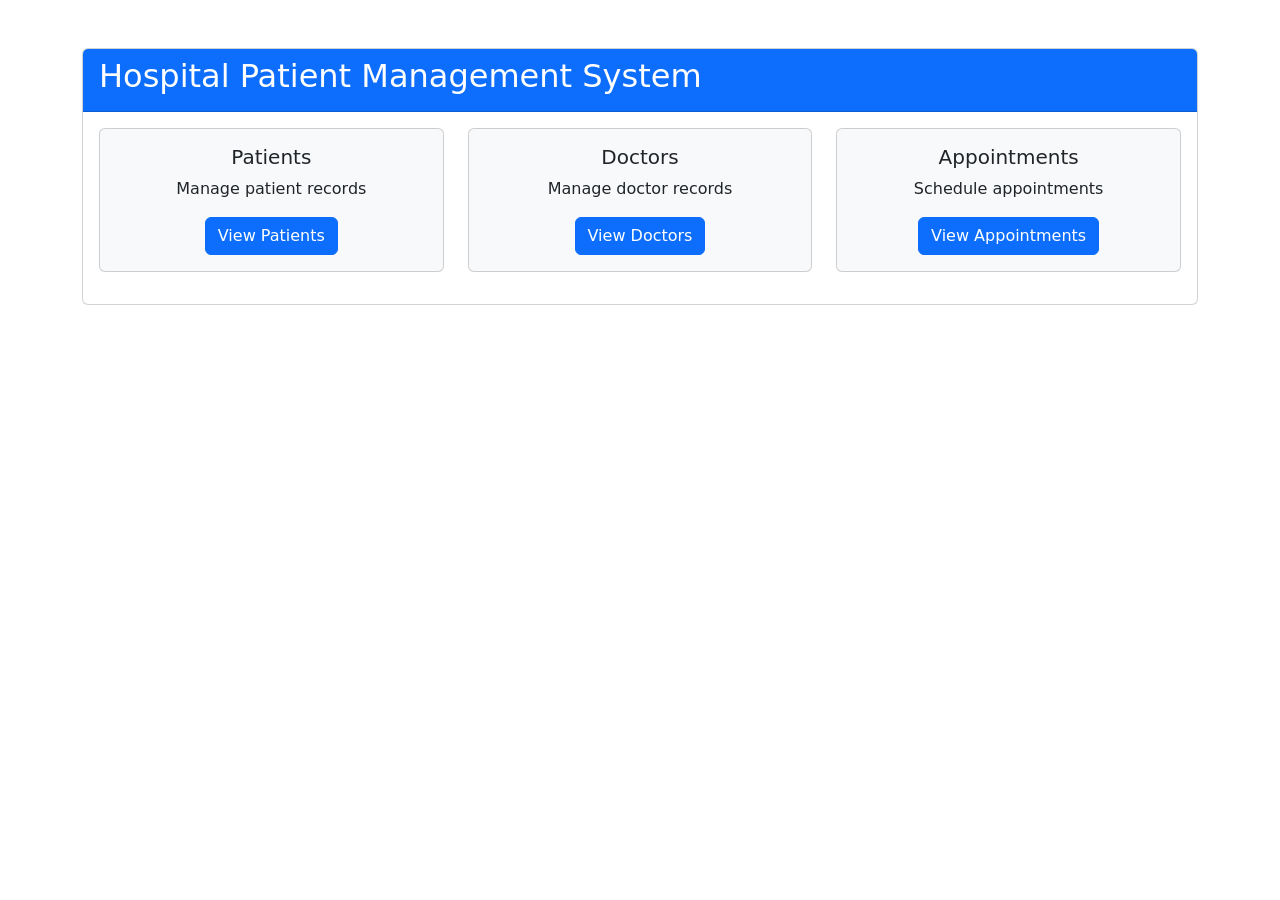
<file: src/main/resources/templates/index.html>
<!DOCTYPE html>
<html xmlns:th="http://www.thymeleaf.org">
<head>
    <meta charset="UTF-8">
    <title>Hospital Management</title>
    <link href="https://cdn.jsdelivr.net/npm/bootstrap@5.3.2/dist/css/bootstrap.min.css" rel="stylesheet">
</head>
<body>
<div class="container mt-5">
    <div class="card">
        <div class="card-header bg-primary text-white">
            <h2>Hospital Patient Management System</h2>
        </div>
        <div class="card-body">
            <div class="row text-center">
                <div class="col-md-4 mb-3">
                    <div class="card bg-light">
                        <div class="card-body">
                            <h5>Patients</h5>
                            <p>Manage patient records</p>
                            <a href="/patients" class="btn btn-primary">View Patients</a>
                        </div>
                    </div>
                </div>
                <div class="col-md-4 mb-3">
                    <div class="card bg-light">
                        <div class="card-body">
                            <h5>Doctors</h5>
                            <p>Manage doctor records</p>
                            <a href="/doctors" class="btn btn-primary">View Doctors</a>
                        </div>
                    </div>
                </div>
                <div class="col-md-4 mb-3">
                    <div class="card bg-light">
                        <div class="card-body">
                            <h5>Appointments</h5>
                            <p>Schedule appointments</p>
                            <a href="/appointments" class="btn btn-primary">View Appointments</a>
                        </div>
                    </div>
                </div>
            </div>
        </div>
    </div>
</div>
</body>
</html>
</file>
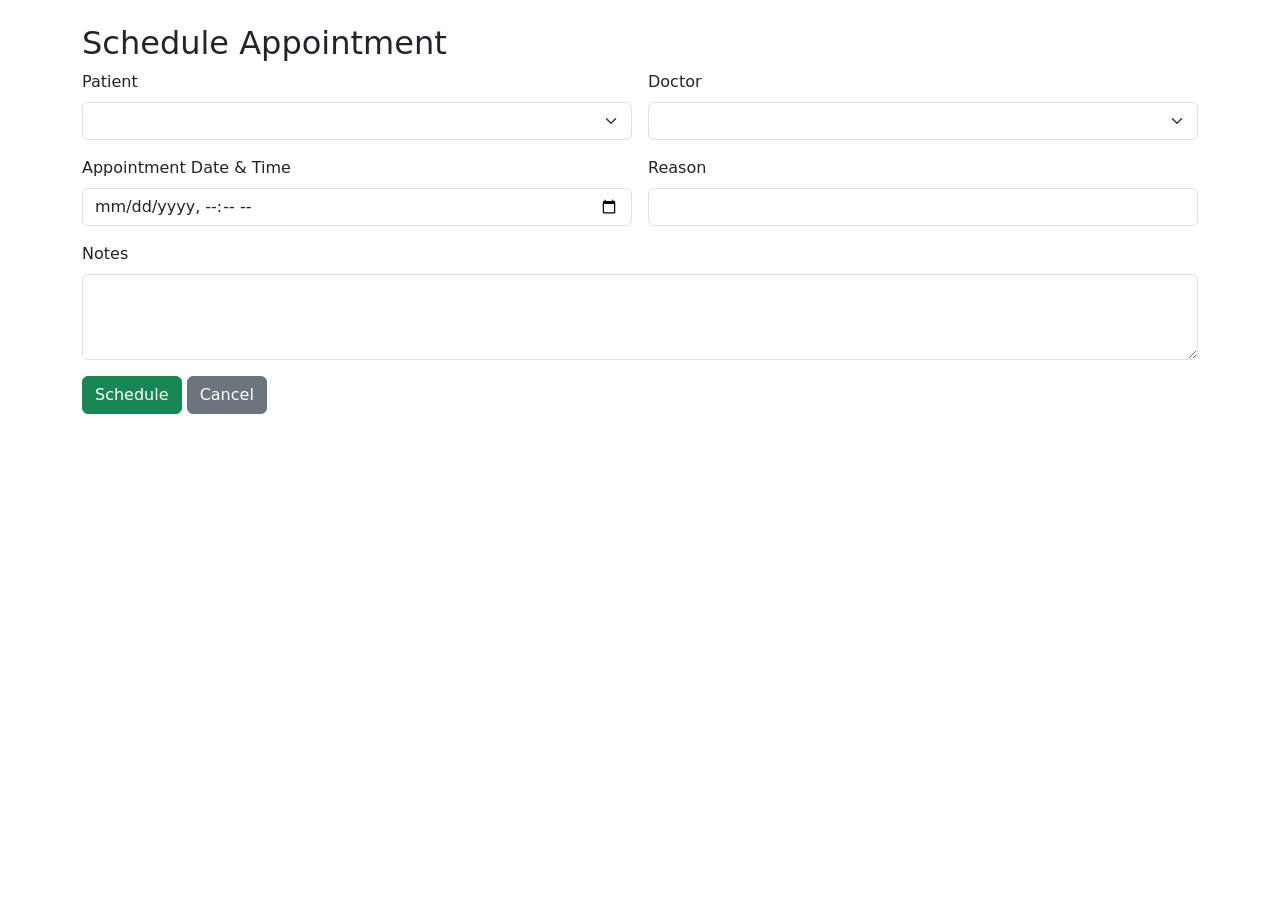
<file: src/main/resources/templates/appointments/form.html>
<!DOCTYPE html>
<html xmlns:th="http://www.thymeleaf.org">
<head>
    <meta charset="UTF-8">
    <title>Schedule Appointment</title>
    <link href="https://cdn.jsdelivr.net/npm/bootstrap@5.3.2/dist/css/bootstrap.min.css" rel="stylesheet">
</head>
<body>
<div class="container mt-4">
    <h2>Schedule Appointment</h2>
    <form th:action="@{/appointments}" method="post" class="row g-3">
        <input type="hidden" name="patientId" th:value="${appointment.patient.id}">
        <input type="hidden" name="doctorId" th:value="${appointment.doctor.id}">

        <div class="col-md-6">
            <label class="form-label">Patient</label>
            <select class="form-select" name="patientId" required>
                <option th:each="p : ${patients}" th:value="${p.id}" th:text="${p.firstName} + ' ' + ${p.lastName}"></option>
            </select>
        </div>

        <div class="col-md-6">
            <label class="form-label">Doctor</label>
            <select class="form-select" name="doctorId" required>
                <option th:each="d : ${doctors}" th:value="${d.id}" th:text="'Dr. ' + ${d.firstName} + ' ' + ${d.lastName}"></option>
            </select>
        </div>

        <div class="col-md-6">
            <label class="form-label">Appointment Date & Time</label>
            <input type="datetime-local" class="form-control" name="appointmentDate" required>
        </div>

        <div class="col-md-6">
            <label class="form-label">Reason</label>
            <input type="text" class="form-control" name="reason">
        </div>

        <div class="col-md-12">
            <label class="form-label">Notes</label>
            <textarea class="form-control" name="notes" rows="3"></textarea>
        </div>

        <div class="col-12">
            <button type="submit" class="btn btn-success">Schedule</button>
            <a href="/appointments" class="btn btn-secondary">Cancel</a>
        </div>
    </form>
</div>
</body>
</html>
</file>
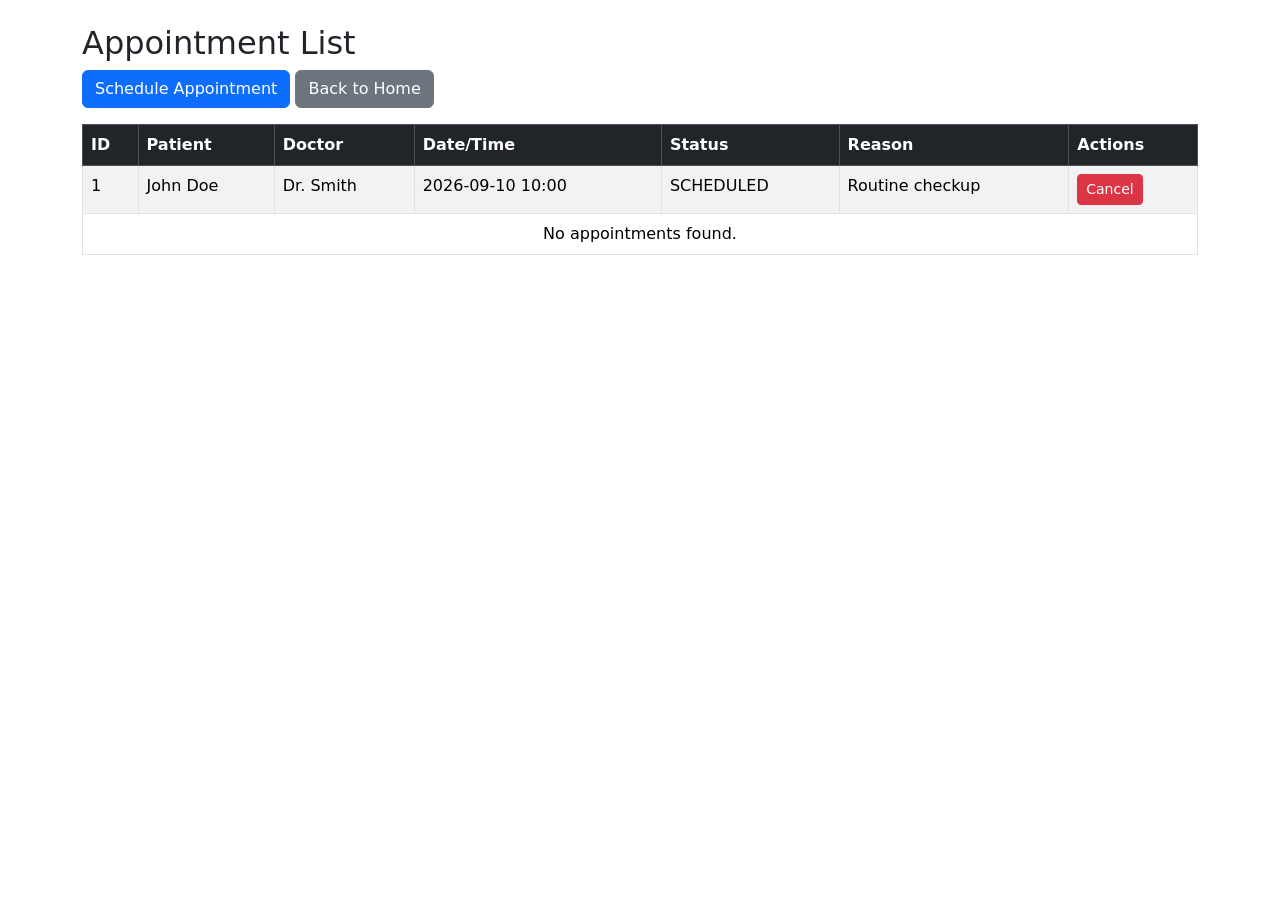
<file: src/main/resources/templates/appointments/list.html>
<!DOCTYPE html>
<html xmlns:th="http://www.thymeleaf.org">
<head>
    <meta charset="UTF-8">
    <title>Appointments</title>
    <link href="https://cdn.jsdelivr.net/npm/bootstrap@5.3.2/dist/css/bootstrap.min.css" rel="stylesheet">
</head>
<body>
<div class="container mt-4">
    <h2>Appointment List</h2>
    <a href="/appointments/new" class="btn btn-primary mb-3">Schedule Appointment</a>
    <a href="/" class="btn btn-secondary mb-3">Back to Home</a>

    <table class="table table-bordered table-striped">
        <thead class="table-dark">
        <tr>
            <th>ID</th>
            <th>Patient</th>
            <th>Doctor</th>
            <th>Date/Time</th>
            <th>Status</th>
            <th>Reason</th>
            <th>Actions</th>
        </tr>
        </thead>
        <tbody>
        <tr th:each="a : ${appointments}">
            <td th:text="${a.id}">1</td>
            <td th:text="${a.patient.firstName} + ' ' + ${a.patient.lastName}">John Doe</td>
            <td th:text="'Dr. ' + ${a.doctor.firstName} + ' ' + ${a.doctor.lastName}">Dr. Smith</td>
            <td th:text="${#temporals.format(a.appointmentDate, 'yyyy-MM-dd HH:mm')}">2026-09-10 10:00</td>
            <td th:text="${a.status}">SCHEDULED</td>
            <td th:text="${a.reason}">Routine checkup</td>
            <td>
                <a th:href="@{/appointments/delete/{id}(id=${a.id})}" class="btn btn-sm btn-danger" onclick="return confirm('Cancel this appointment?')">Cancel</a>
            </td>
        </tr>
        <tr th:if="${appointments.isEmpty()}">
            <td colspan="7" class="text-center">No appointments found.</td>
        </tr>
        </tbody>
    </table>
</div>
</body>
</html>
</file>
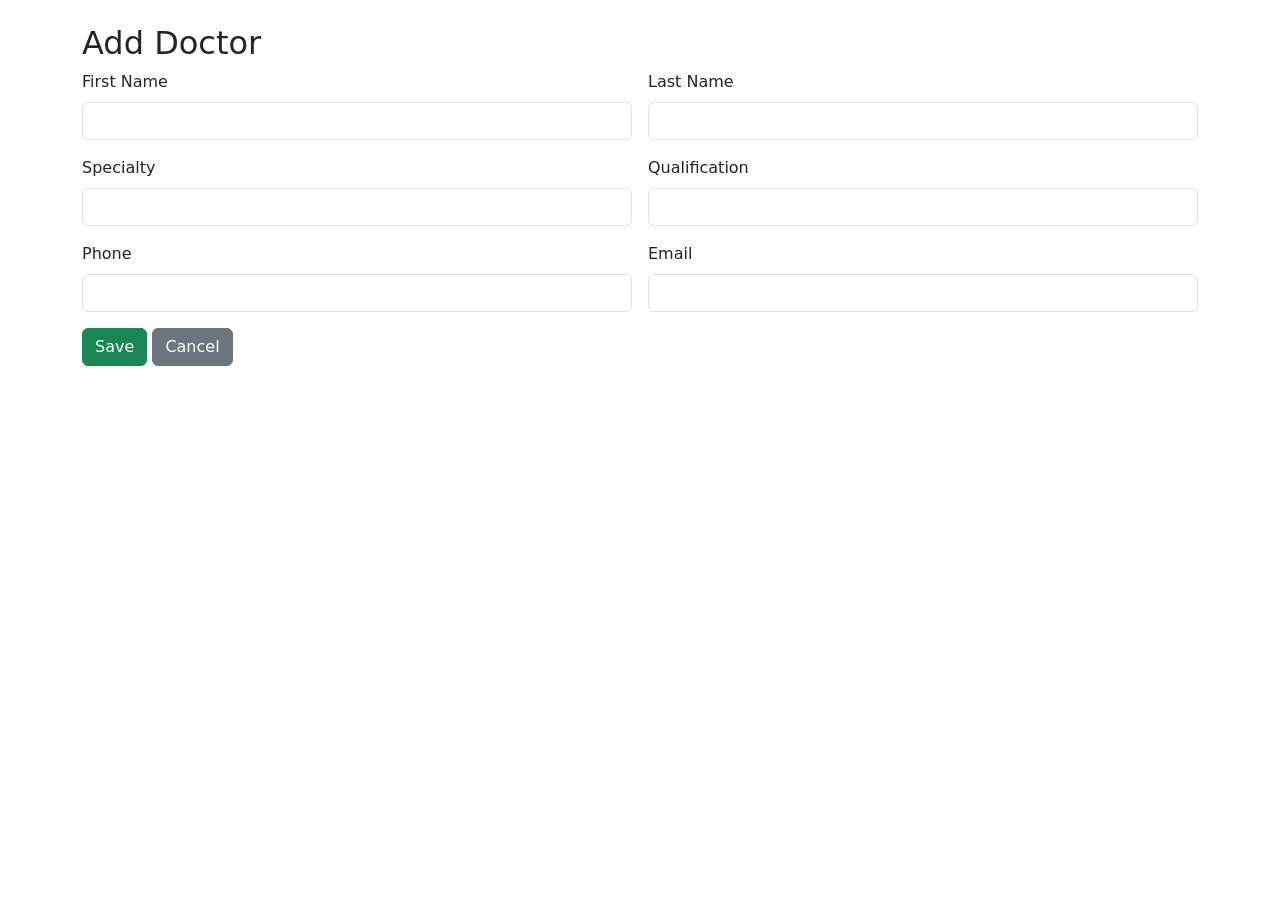
<file: src/main/resources/templates/doctors/form.html>
<!DOCTYPE html>
<html xmlns:th="http://www.thymeleaf.org">
<head>
    <meta charset="UTF-8">
    <title>Doctor Form</title>
    <link href="https://cdn.jsdelivr.net/npm/bootstrap@5.3.2/dist/css/bootstrap.min.css" rel="stylesheet">
</head>
<body>
<div class="container mt-4">
    <h2 th:text="${doctor.id} ? 'Edit Doctor' : 'Add New Doctor'">Add Doctor</h2>
    <form th:action="@{/doctors}" th:object="${doctor}" method="post" class="row g-3">
        <input type="hidden" th:field="*{id}">

        <div class="col-md-6">
            <label class="form-label">First Name</label>
            <input type="text" class="form-control" th:field="*{firstName}" required>
        </div>
        <div class="col-md-6">
            <label class="form-label">Last Name</label>
            <input type="text" class="form-control" th:field="*{lastName}" required>
        </div>

        <div class="col-md-6">
            <label class="form-label">Specialty</label>
            <input type="text" class="form-control" th:field="*{specialty}" required>
        </div>
        <div class="col-md-6">
            <label class="form-label">Qualification</label>
            <input type="text" class="form-control" th:field="*{qualification}">
        </div>

        <div class="col-md-6">
            <label class="form-label">Phone</label>
            <input type="text" class="form-control" th:field="*{phone}">
        </div>
        <div class="col-md-6">
            <label class="form-label">Email</label>
            <input type="email" class="form-control" th:field="*{email}">
        </div>

        <div class="col-12">
            <button type="submit" class="btn btn-success">Save</button>
            <a href="/doctors" class="btn btn-secondary">Cancel</a>
        </div>
    </form>
</div>
</body>
</html>
</file>
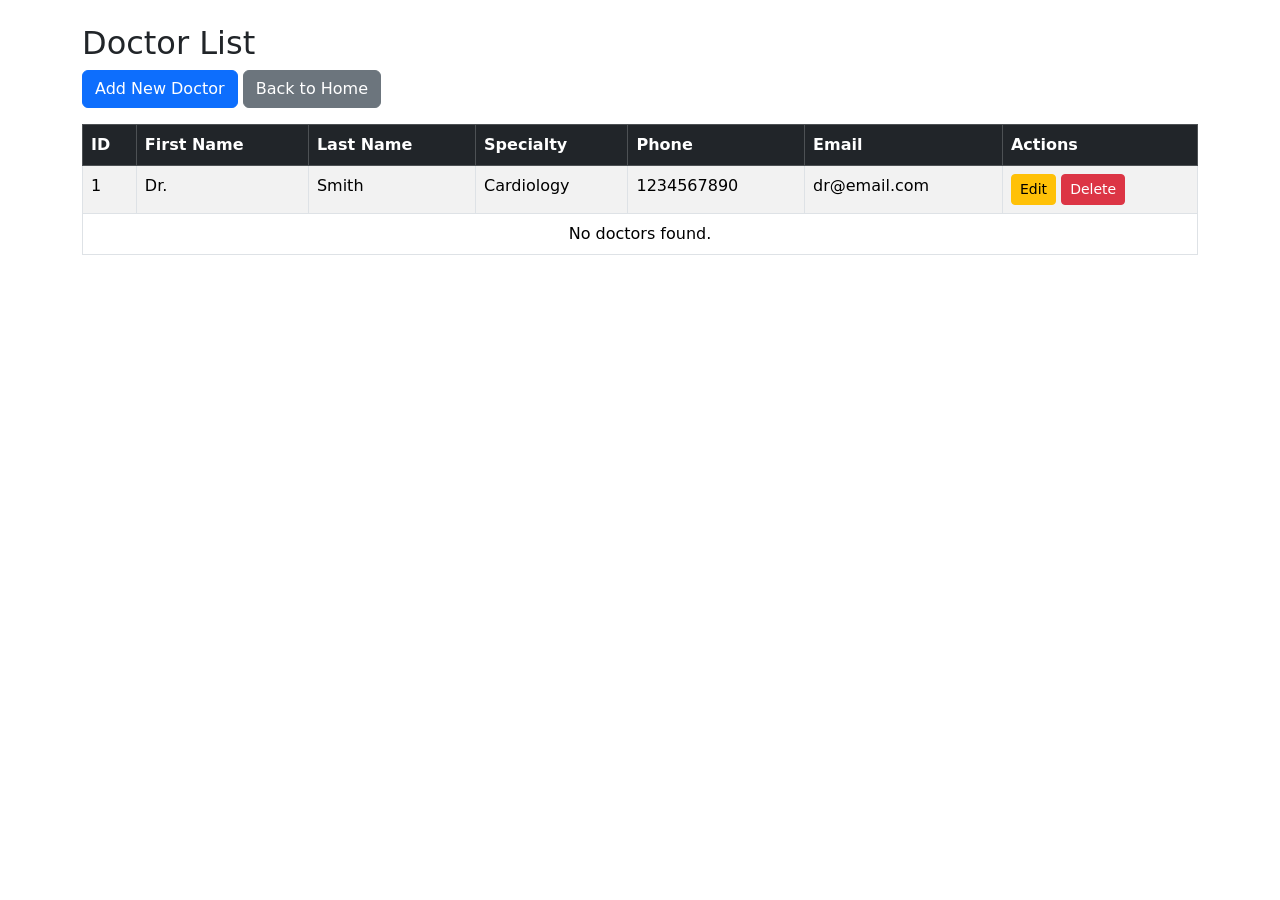
<file: src/main/resources/templates/doctors/list.html>
<!DOCTYPE html>
<html xmlns:th="http://www.thymeleaf.org">
<head>
    <meta charset="UTF-8">
    <title>Doctors</title>
    <link href="https://cdn.jsdelivr.net/npm/bootstrap@5.3.2/dist/css/bootstrap.min.css" rel="stylesheet">
</head>
<body>
<div class="container mt-4">
    <h2>Doctor List</h2>
    <a href="/doctors/new" class="btn btn-primary mb-3">Add New Doctor</a>
    <a href="/" class="btn btn-secondary mb-3">Back to Home</a>

    <table class="table table-bordered table-striped">
        <thead class="table-dark">
        <tr>
            <th>ID</th>
            <th>First Name</th>
            <th>Last Name</th>
            <th>Specialty</th>
            <th>Phone</th>
            <th>Email</th>
            <th>Actions</th>
        </tr>
        </thead>
        <tbody>
        <tr th:each="d : ${doctors}">
            <td th:text="${d.id}">1</td>
            <td th:text="${d.firstName}">Dr.</td>
            <td th:text="${d.lastName}">Smith</td>
            <td th:text="${d.specialty}">Cardiology</td>
            <td th:text="${d.phone}">1234567890</td>
            <td th:text="${d.email}">dr@email.com</td>
            <td>
                <a th:href="@{/doctors/edit/{id}(id=${d.id})}" class="btn btn-sm btn-warning">Edit</a>
                <a th:href="@{/doctors/delete/{id}(id=${d.id})}" class="btn btn-sm btn-danger" onclick="return confirm('Delete this doctor?')">Delete</a>
            </td>
        </tr>
        <tr th:if="${doctors.isEmpty()}">
            <td colspan="7" class="text-center">No doctors found.</td>
        </tr>
        </tbody>
    </table>
</div>
</body>
</html>
</file>
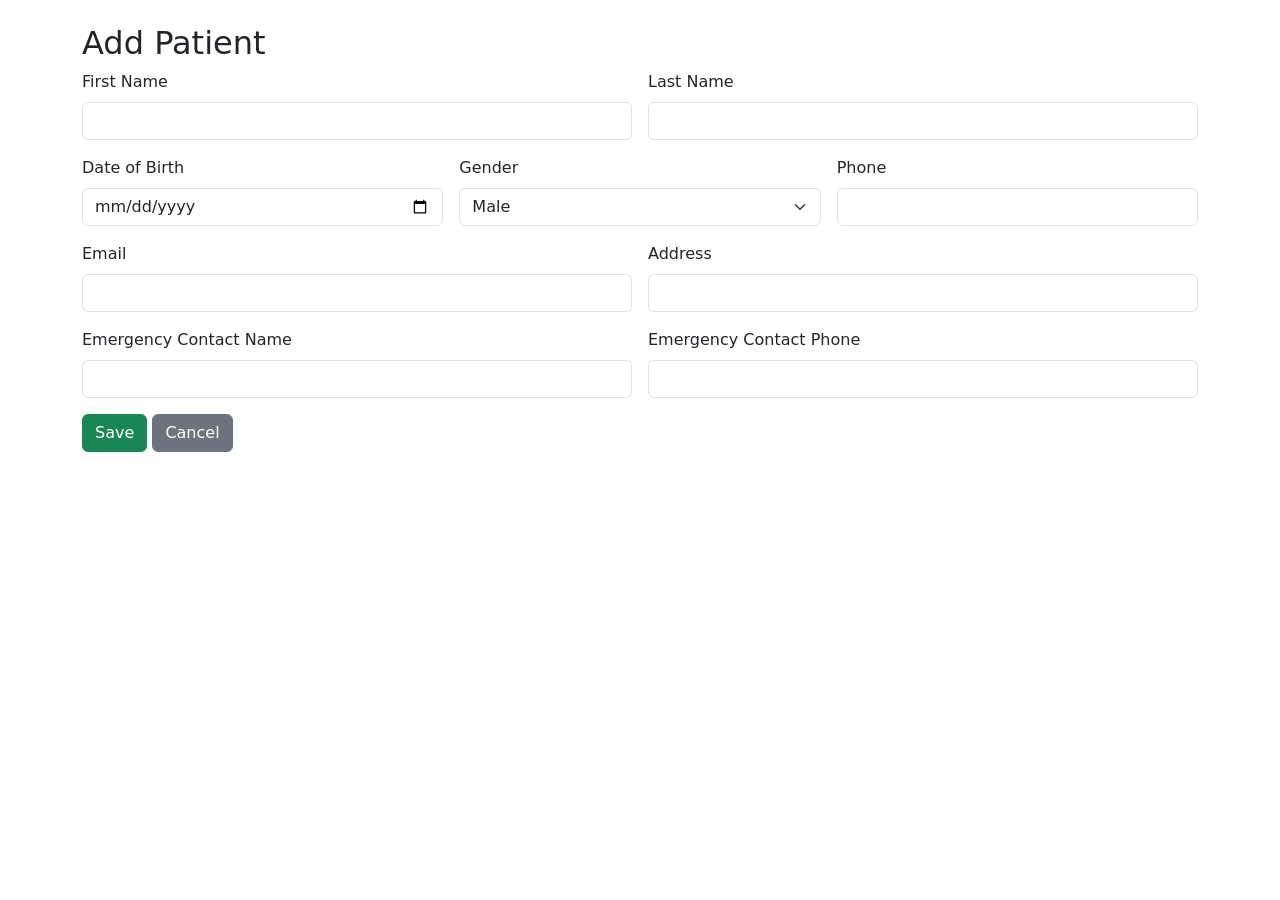
<file: src/main/resources/templates/patients/form.html>
<!DOCTYPE html>
<html xmlns:th="http://www.thymeleaf.org">
<head>
    <meta charset="UTF-8">
    <title>Patient Form</title>
    <link href="https://cdn.jsdelivr.net/npm/bootstrap@5.3.2/dist/css/bootstrap.min.css" rel="stylesheet">
</head>
<body>
<div class="container mt-4">
    <h2 th:text="${patient.id} ? 'Edit Patient' : 'Add New Patient'">Add Patient</h2>
    <form th:action="@{/patients}" th:object="${patient}" method="post" class="row g-3">
        <input type="hidden" th:field="*{id}">

        <div class="col-md-6">
            <label class="form-label">First Name</label>
            <input type="text" class="form-control" th:field="*{firstName}" required>
        </div>
        <div class="col-md-6">
            <label class="form-label">Last Name</label>
            <input type="text" class="form-control" th:field="*{lastName}" required>
        </div>

        <div class="col-md-4">
            <label class="form-label">Date of Birth</label>
            <input type="date" class="form-control" th:field="*{dateOfBirth}" required>
        </div>
        <div class="col-md-4">
            <label class="form-label">Gender</label>
            <select class="form-select" th:field="*{gender}">
                <option value="M">Male</option>
                <option value="F">Female</option>
                <option value="O">Other</option>
            </select>
        </div>
        <div class="col-md-4">
            <label class="form-label">Phone</label>
            <input type="text" class="form-control" th:field="*{phone}">
        </div>

        <div class="col-md-6">
            <label class="form-label">Email</label>
            <input type="email" class="form-control" th:field="*{email}">
        </div>
        <div class="col-md-6">
            <label class="form-label">Address</label>
            <input type="text" class="form-control" th:field="*{address}">
        </div>

        <div class="col-md-6">
            <label class="form-label">Emergency Contact Name</label>
            <input type="text" class="form-control" th:field="*{emergencyContactName}">
        </div>
        <div class="col-md-6">
            <label class="form-label">Emergency Contact Phone</label>
            <input type="text" class="form-control" th:field="*{emergencyContactPhone}">
        </div>

        <div class="col-12">
            <button type="submit" class="btn btn-success">Save</button>
            <a href="/patients" class="btn btn-secondary">Cancel</a>
        </div>
    </form>
</div>
</body>
</html>
</file>
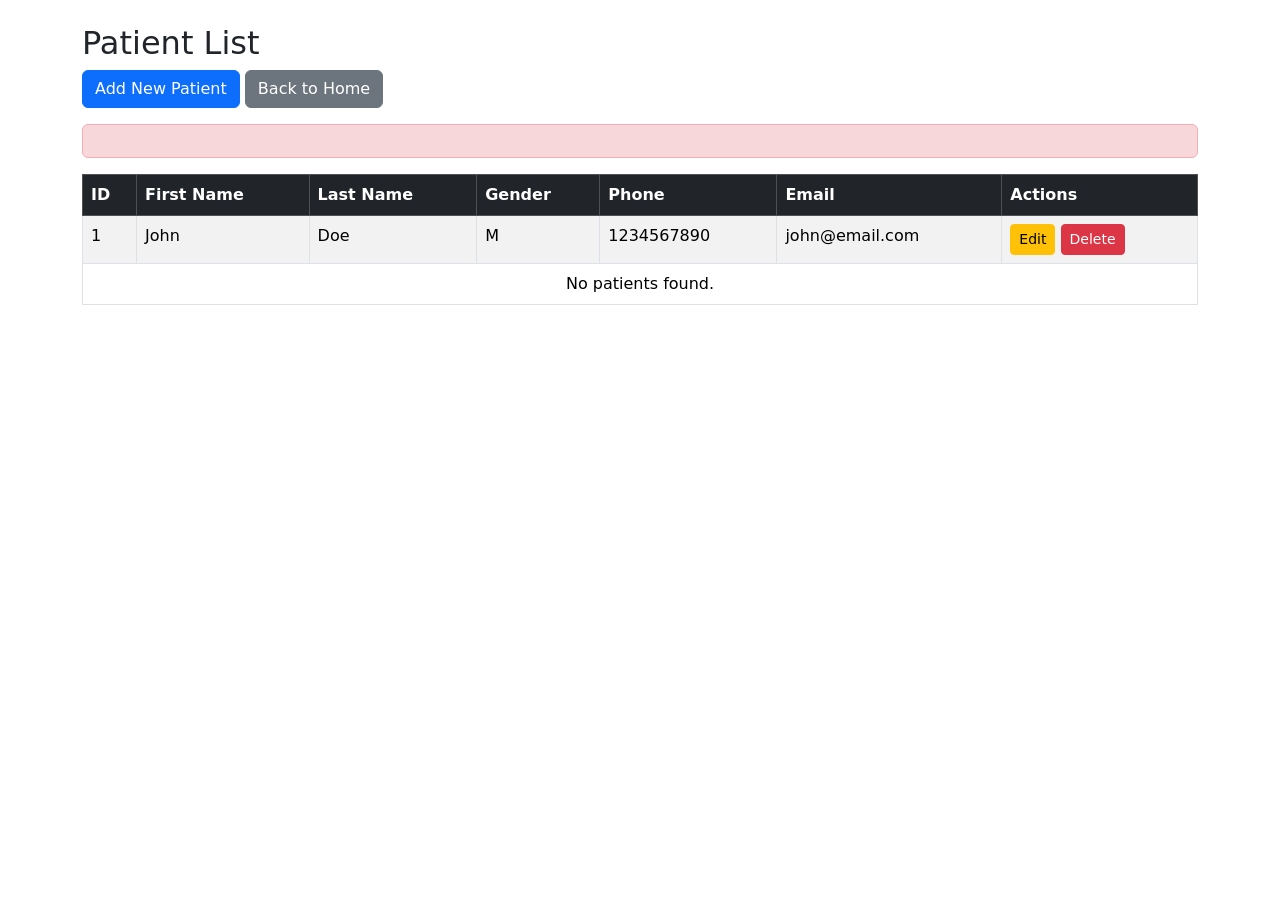
<file: src/main/resources/templates/patients/list.html>
<!DOCTYPE html>
<html xmlns:th="http://www.thymeleaf.org">
<head>
    <meta charset="UTF-8">
    <title>Patients</title>
    <link href="https://cdn.jsdelivr.net/npm/bootstrap@5.3.2/dist/css/bootstrap.min.css" rel="stylesheet">
</head>
<body>
<div class="container mt-4">
    <h2>Patient List</h2>
    <a href="/patients/new" class="btn btn-primary mb-3">Add New Patient</a>
    <a href="/" class="btn btn-secondary mb-3">Back to Home</a>

    <div th:if="${error}" class="alert alert-danger" th:text="${error}"></div>

    <table class="table table-bordered table-striped">
        <thead class="table-dark">
        <tr>
            <th>ID</th>
            <th>First Name</th>
            <th>Last Name</th>
            <th>Gender</th>
            <th>Phone</th>
            <th>Email</th>
            <th>Actions</th>
        </tr>
        </thead>
        <tbody>
        <tr th:each="p : ${patients}">
            <td th:text="${p.id}">1</td>
            <td th:text="${p.firstName}">John</td>
            <td th:text="${p.lastName}">Doe</td>
            <td th:text="${p.gender}">M</td>
            <td th:text="${p.phone}">1234567890</td>
            <td th:text="${p.email}">john@email.com</td>
            <td>
                <a th:href="@{/patients/edit/{id}(id=${p.id})}" class="btn btn-sm btn-warning">Edit</a>
                <a th:href="@{/patients/delete/{id}(id=${p.id})}" class="btn btn-sm btn-danger" onclick="return confirm('Delete this patient?')">Delete</a>
            </td>
        </tr>
        <tr th:if="${patients.isEmpty()}">
            <td colspan="7" class="text-center">No patients found.</td>
        </tr>
        </tbody>
    </table>
</div>
</body>
</html>
</file>
